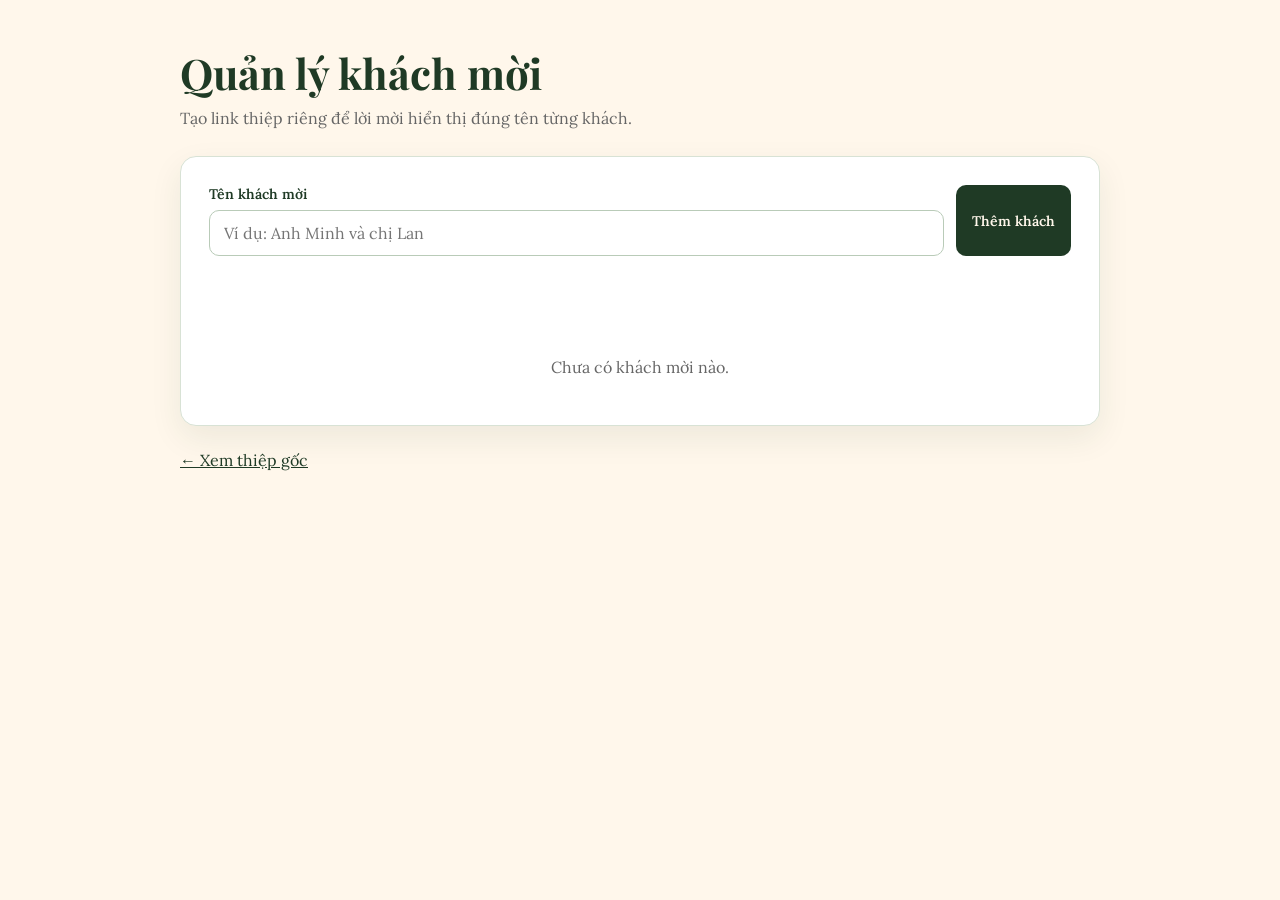
<file: admin.html>
<!DOCTYPE html>
<html lang="vi">
<head>
  <meta charset="UTF-8">
  <meta name="viewport" content="width=device-width, initial-scale=1">
  <title>Quản lý khách mời | Hải Yến & Hoàng Duy</title>
  <link rel="preconnect" href="https://fonts.googleapis.com">
  <link rel="preconnect" href="https://fonts.gstatic.com" crossorigin>
  <link href="https://fonts.googleapis.com/css2?family=Playfair+Display:wght@600;700&family=Lora:wght@400;500;600&display=swap" rel="stylesheet">
  <style>
    :root { color-scheme: light; }
    * { box-sizing: border-box; }
    body { margin: 0; min-height: 100vh; background: #fff7eb; color: #1f3a25; font-family: Lora, Georgia, serif; }
    main { width: min(920px, calc(100% - 32px)); margin: 0 auto; padding: 48px 0 64px; }
    h1 { margin: 0; font: 700 clamp(28px, 5vw, 42px)/1.2 'Playfair Display', Georgia, serif; }
    .subtitle { color: #666; margin: 10px 0 28px; }
    .panel { background: #fff; border: 1px solid #d8e2d5; border-radius: 16px; padding: clamp(18px, 3vw, 28px); box-shadow: 0 12px 32px rgba(31, 58, 37, .08); }
    form { display: grid; grid-template-columns: 1fr auto; gap: 12px; }
    label { display: block; font-size: 14px; font-weight: 600; margin-bottom: 7px; }
    input { width: 100%; border: 1px solid #b9cbb8; border-radius: 10px; padding: 12px 14px; color: #1f3a25; font: inherit; }
    input:focus { outline: 3px solid #dcebd9; border-color: #1f3a25; }
    button, .invite-link { border: 0; border-radius: 10px; padding: 12px 16px; cursor: pointer; font: 600 14px Lora, Georgia, serif; text-decoration: none; }
    button { background: #1f3a25; color: #fff7eb; }
    button:hover { background: #31583a; }
    .guest-list { list-style: none; margin: 26px 0 0; padding: 0; display: grid; gap: 12px; }
    .guest { display: grid; grid-template-columns: minmax(130px, 1fr) auto; gap: 16px; align-items: center; padding: 16px; border: 1px solid #e1e9df; border-radius: 12px; }
    .guest-name { font-weight: 600; font-size: 17px; }
    .actions { display: flex; flex-wrap: wrap; justify-content: flex-end; gap: 8px; }
    .invite-link { display: inline-flex; align-items: center; background: #e8f0e4; color: #1f3a25; }
    .secondary { background: #eef3ec; color: #1f3a25; }
    .danger { background: #fff0ed; color: #9a2e1d; }
    .empty { color: #666; text-align: center; padding: 28px 12px 4px; }
    .notice { min-height: 1.2em; color: #35653d; font-size: 14px; margin: 14px 0 0; }
    .back { display: inline-block; color: #1f3a25; margin-top: 24px; }
    @media (max-width: 600px) { main { width: min(100% - 24px, 920px); padding-top: 28px; } form, .guest { grid-template-columns: 1fr; } .actions { justify-content: flex-start; } }
  </style>
</head>
<body>
  <main>
    <h1>Quản lý khách mời</h1>
    <p class="subtitle">Tạo link thiệp riêng để lời mời hiển thị đúng tên từng khách.</p>
    <section class="panel" aria-label="Danh sách khách mời">
      <form id="guest-form">
        <div>
          <label for="guest-name">Tên khách mời</label>
          <input id="guest-name" name="guest-name" autocomplete="name" placeholder="Ví dụ: Anh Minh và chị Lan" required maxlength="100">
        </div>
        <button type="submit" id="submit-button">Thêm khách</button>
      </form>
      <p id="notice" class="notice" aria-live="polite"></p>
      <ul id="guest-list" class="guest-list"></ul>
      <p id="empty-state" class="empty">Chưa có khách mời nào.</p>
    </section>
    <a class="back" href="index.html">← Xem thiệp gốc</a>
  </main>

  <script>
    (function () {
      var storageKey = 'hai-yen-hoang-duy-guests';
      var form = document.getElementById('guest-form');
      var input = document.getElementById('guest-name');
      var list = document.getElementById('guest-list');
      var emptyState = document.getElementById('empty-state');
      var notice = document.getElementById('notice');
      var submitButton = document.getElementById('submit-button');
      var editingId = null;

      function loadGuests() {
        try { return JSON.parse(localStorage.getItem(storageKey)) || []; }
        catch (error) { return []; }
      }
      function saveGuests(guests) {
        localStorage.setItem(storageKey, JSON.stringify(guests));
      }
      function invitationUrl(name) {
        return 'index.html?guest=' + encodeURIComponent(name);
      }
      function setNotice(message) {
        notice.textContent = message;
      }
      function render() {
        var guests = loadGuests();
        list.innerHTML = '';
        emptyState.hidden = guests.length > 0;
        guests.forEach(function (guest) {
          var item = document.createElement('li');
          item.className = 'guest';
          var name = document.createElement('span');
          name.className = 'guest-name';
          name.textContent = guest.name;
          var actions = document.createElement('div');
          actions.className = 'actions';
          var invite = document.createElement('a');
          invite.className = 'invite-link';
          invite.href = invitationUrl(guest.name);
          invite.target = '_blank';
          invite.rel = 'noopener';
          invite.textContent = 'Mở thiệp';
          var copy = document.createElement('button');
          copy.type = 'button'; copy.className = 'secondary'; copy.textContent = 'Sao chép link';
          copy.addEventListener('click', function () {
            navigator.clipboard.writeText(new URL(invitationUrl(guest.name), window.location.href).href)
              .then(function () { setNotice('Đã sao chép link thiệp của ' + guest.name + '.'); })
              .catch(function () { setNotice('Không thể sao chép tự động. Hãy mở thiệp và sao chép URL trên thanh địa chỉ.'); });
          });
          var edit = document.createElement('button');
          edit.type = 'button'; edit.className = 'secondary'; edit.textContent = 'Sửa';
          edit.addEventListener('click', function () { editingId = guest.id; input.value = guest.name; submitButton.textContent = 'Lưu thay đổi'; input.focus(); setNotice('Đang sửa tên khách mời.'); });
          var remove = document.createElement('button');
          remove.type = 'button'; remove.className = 'danger'; remove.textContent = 'Xóa';
          remove.addEventListener('click', function () {
            if (!window.confirm('Xóa khách mời "' + guest.name + '"?')) return;
            saveGuests(loadGuests().filter(function (item) { return item.id !== guest.id; }));
            if (editingId === guest.id) { editingId = null; form.reset(); submitButton.textContent = 'Thêm khách'; }
            setNotice('Đã xóa khách mời.'); render();
          });
          actions.append(invite, copy, edit, remove); item.append(name, actions); list.appendChild(item);
        });
      }
      form.addEventListener('submit', function (event) {
        event.preventDefault();
        var name = input.value.trim();
        if (!name) return;
        var guests = loadGuests();
        if (editingId) {
          guests = guests.map(function (guest) { return guest.id === editingId ? { id: guest.id, name: name } : guest; });
          setNotice('Đã cập nhật khách mời.');
        } else {
          guests.push({ id: Date.now().toString(36), name: name });
          setNotice('Đã thêm khách mời.');
        }
        saveGuests(guests); editingId = null; form.reset(); submitButton.textContent = 'Thêm khách'; render();
      });
      render();
    })();
  </script>
</body>
</html>
</file>
